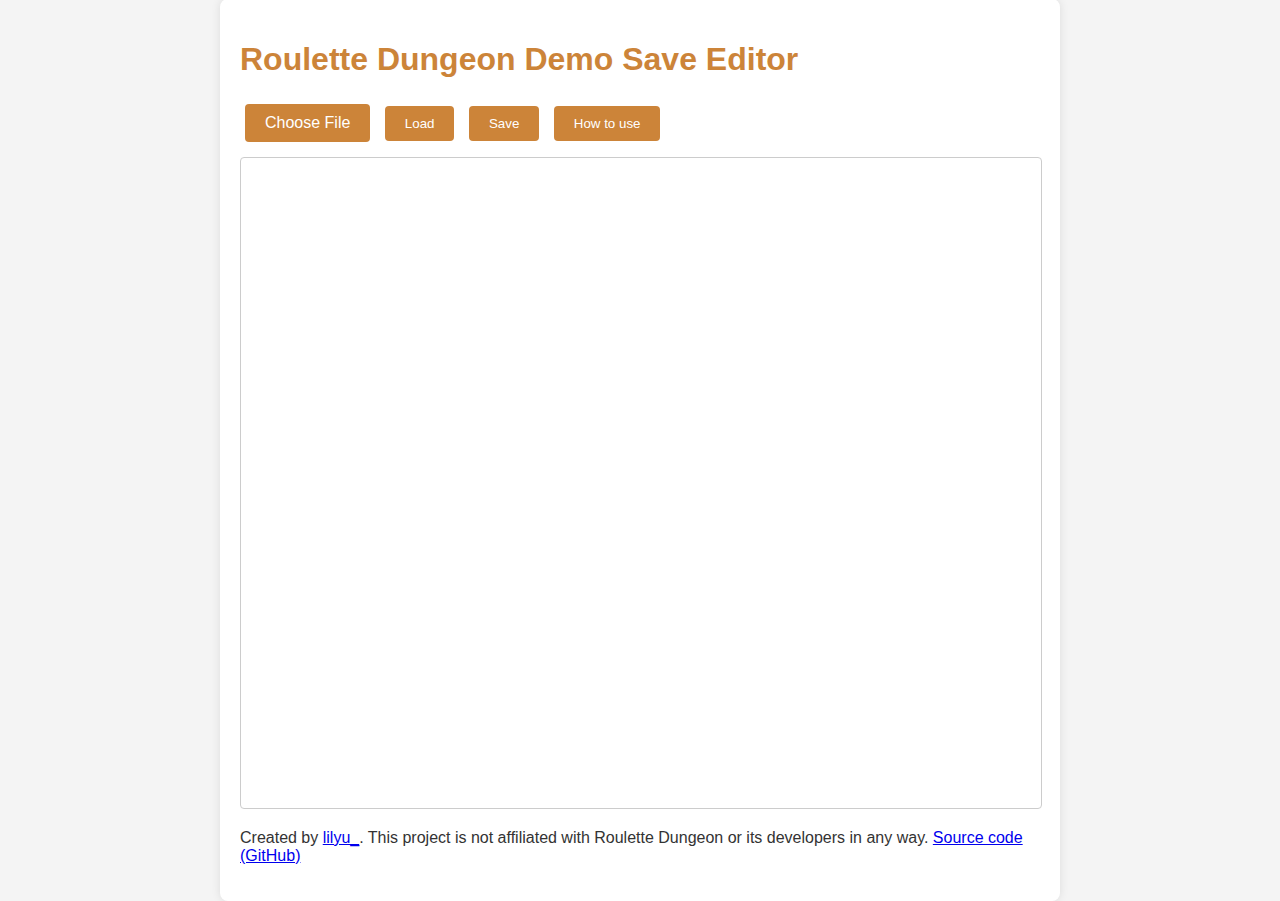
<file: rdd/index.html>
<!DOCTYPE html>
<html lang="en">
<head>
    <meta charset="UTF-8">
    <meta name="viewport" content="width=device-width, initial-scale=1.0">
    <title>Roulette Dungeon Demo Save Editor | lilyu.xyz</title>
    <link rel="stylesheet" href="./css/main.css">
    <meta name="title" content="Roulette Dungeon Demo Save Editor | lilyu.xyz">
    <meta name="author" content="lilyu_">
    <meta name="keywords" content="Roulette Dungeon, Save Editor, Roulette Dungeon Save Editor, Roulette Dungeon Save File, Roulette Dungeon Save File Editor">
    <meta name="description" content="A simple web based save editor for the Roulette Dungeon demo!">
    <meta name="theme-color" content="#cc8439">
</head>
<body>
    <div class="container">
        <h1>Roulette Dungeon Demo Save Editor</h1>
        <div class="buttons">
            <label for="file" class="custom-file-upload">Choose File</label>
            <input type="file" id="file">
            <button id="load">Load</button>
            <button id="save">Save</button>
            <button id="help">How to use</button>
        </div>
        <div class="help-screen" id="help-screen">
            <h2>How to use</h2>
            <p>Before using the save editor, create a backup of your save file.</p>
            <p>1. Open Steam and right click on Roulette Dungeon Demo in your library</p>
            <p>2. Click on "Properties"</p>
            <p>3. Click on "Local Files" tab</p>
            <p>4. Click on "Browse Local Files"</p>
            <p>5. Open the "Roulette Dungeon_Data" folder</p>
            <p>6. Find the save file (<code>savedData.json</code>)</p>
            <p>7. Drag and drop the save file into the editor</p>
            <p>8. Make whatever changes you desire</p>
            <p>9. Click on "Save" to download your modified save file</p>
            <p>10. Replace the original save file with the modified save file</p>            
        </div>
        <textarea id="res" spellcheck="false"></textarea>
        <footer>
            <p>Created by <a href="https://lilyu.xyz">lilyu_</a>. This project is not affiliated with Roulette Dungeon or its developers in any way. <a href="https://github.com/Philipp4j/RDD-Save-Editor">Source code (GitHub)</a></p>
    </div>

    <script src="./js/main.js"></script>
</body>
</html>
</file>
<file: rdd/css/main.css>
body {
    font-family: Arial, sans-serif;
    background-color: #f4f4f4;
    color: #333;
    margin: 0;
    padding: 0;
    display: flex;
    justify-content: center;
    align-items: center;
    height: 100vh;
}

.container {
    background-color: #fff;
    padding: 20px;
    border-radius: 8px;
    box-shadow: 0 0 10px rgba(0, 0, 0, 0.1);
    width: 80%;
    max-width: 800px;
}

h1 {
    color: #cc8439;
    text-align: left;
}

button {
    background-color: #cc8439;
    color: #fff;
    border: none;
    padding: 10px 20px;
    margin: 5px;
    border-radius: 4px;
    cursor: pointer;
    transition: background-color 0.3s;
}

button:hover {
    background-color: #ffa648;
}

textarea {
    width: calc(100% - 20px);
    height: 70vh;
    white-space: pre;
    overflow: auto;
    resize: none;
    padding: 10px;
    border: 1px solid #ccc;
    border-radius: 4px;
    margin-top: 10px;
}

input[type="file"] {
    display: none;
}

.custom-file-upload {
    background-color: #cc8439;
    color: #fff;
    border: none;
    padding: 10px 20px;
    margin: 5px;
    border-radius: 4px;
    cursor: pointer;
    transition: background-color 0.3s;
    display: inline-block;
}

.custom-file-upload:hover {
    background-color: #ffa648;
}

body.dragging {
    background-color: #e0f7fa;
}

.help-screen {
    display: none;
}

.res {
    display: inline;
}
</file>
